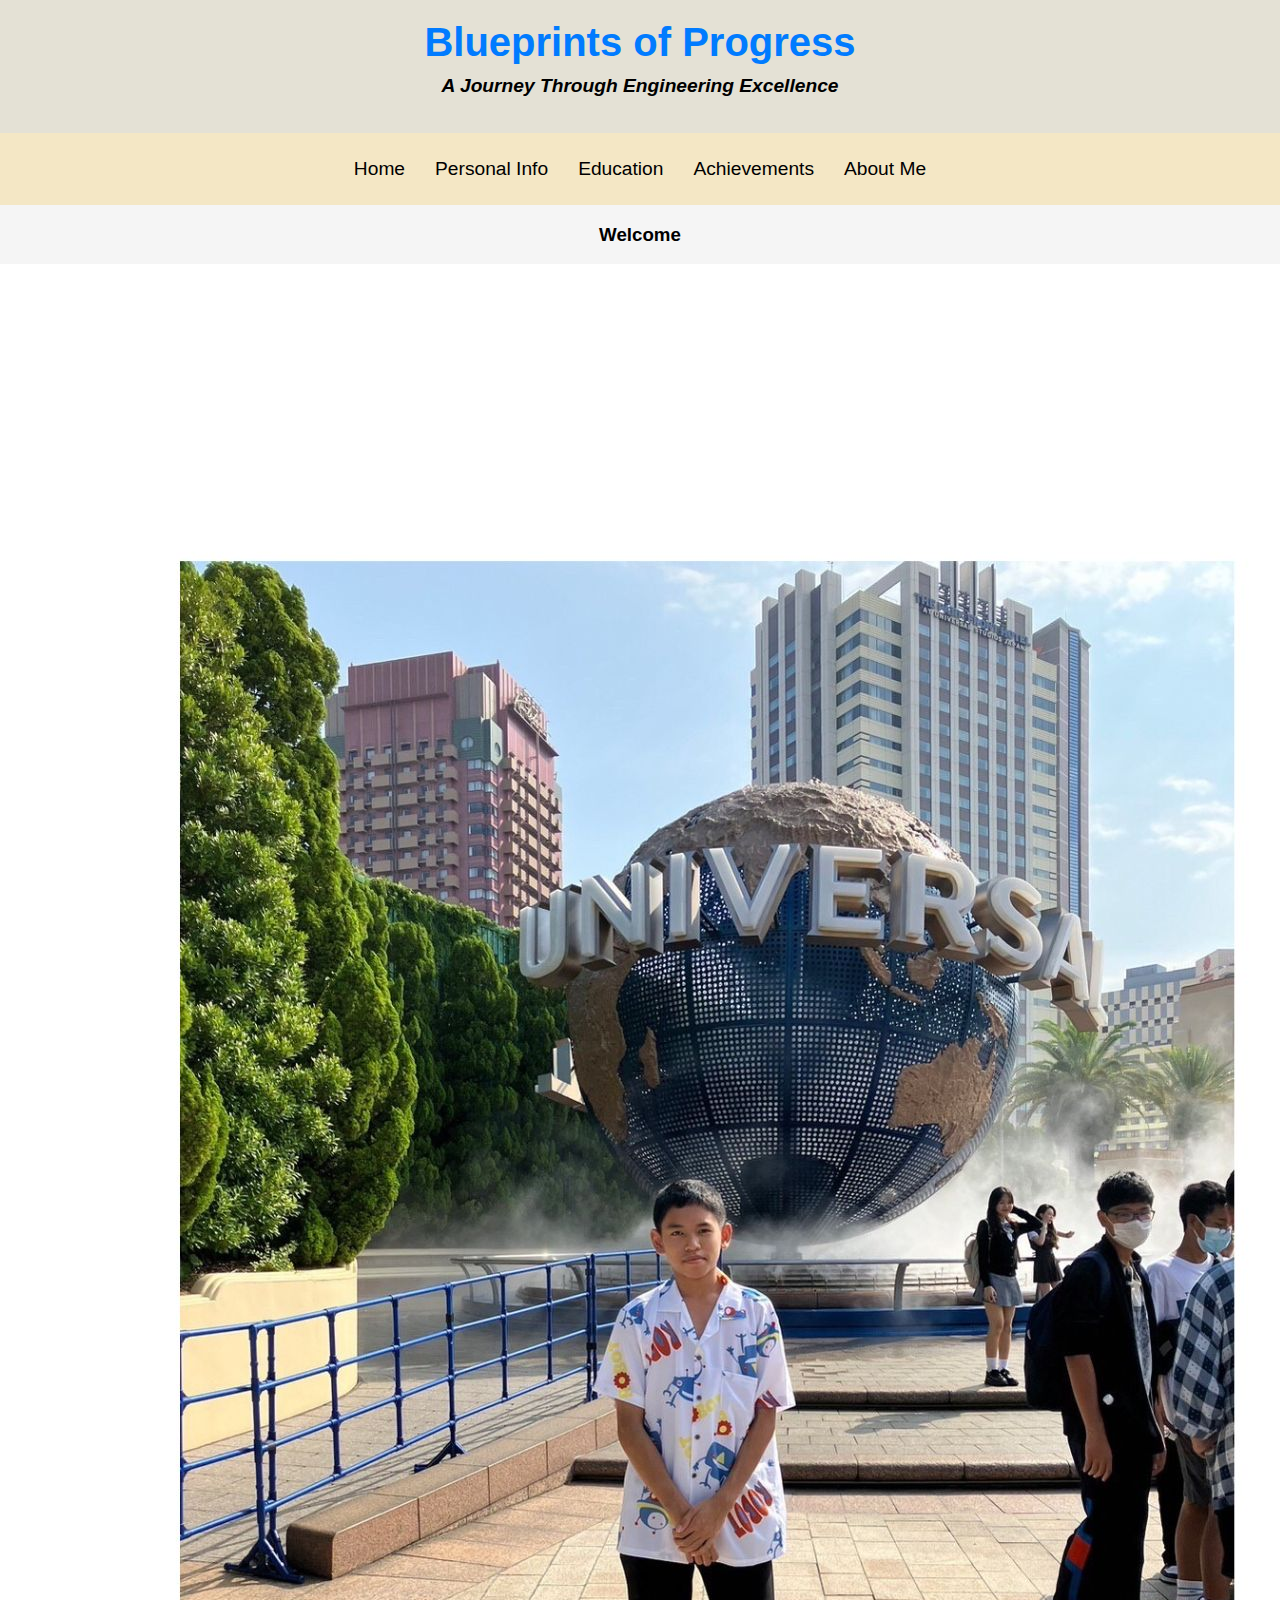
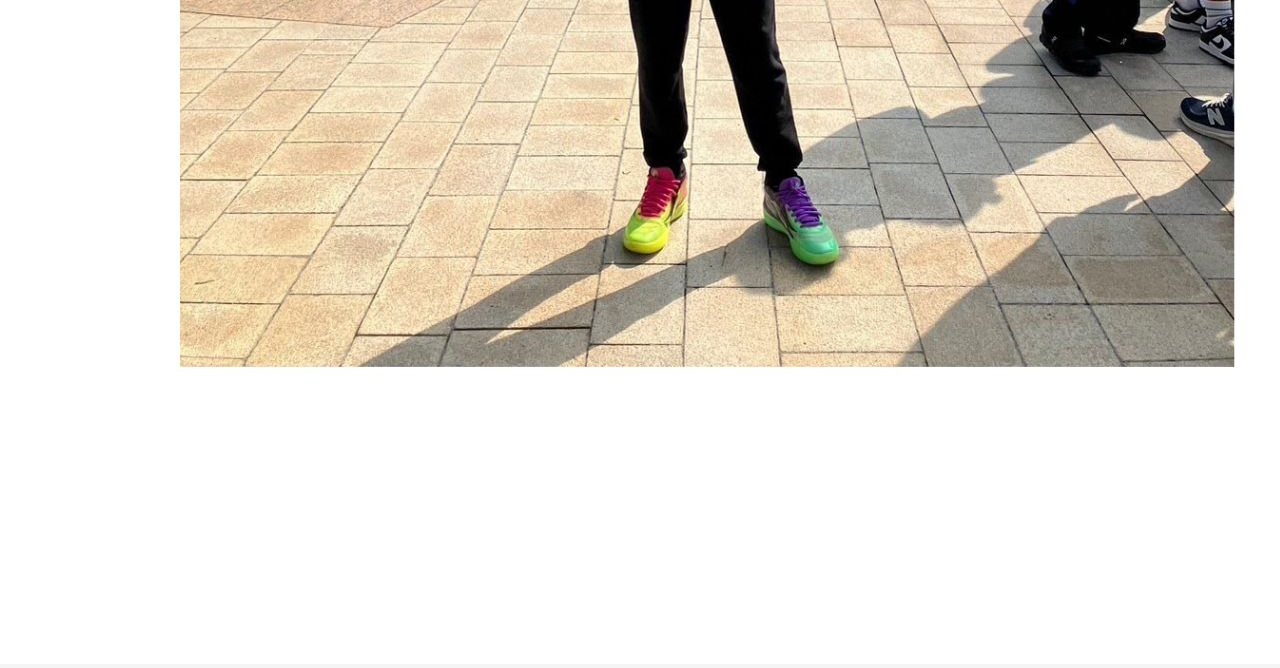
<file: index.html>
<!DOCTYPE html>
<html lang="en">
<head>
    <meta charset="UTF-8">
    <meta name="viewport" content="width=device-width, initial-scale=1.0">
    <title>Blueprints of Progress</title>
    <style>
        body {
            font-family: Arial, sans-serif;
            margin: 0;
            padding: 0;
            background-color: #f5f5f5;
        }
        header {
            background-color: #e4e1d5;
            text-align: center;
            padding: 20px;
        }
        h1 {
            font-size: 2.5em;
            margin: 0;
            color: #007BFF; /* Title color set to blue */
        }
        h2 {
            font-style: italic;
            margin-top: 10px;
            font-size: 1.2em;
        }
        nav {
            background-color: #f4e7c5;
            display: flex;
            justify-content: center;
            padding: 10px;
        }
        nav a {
            text-decoration: none;
            color: #000;
            padding: 15px;
            font-size: 1.2em;
        }
        nav a:hover {
            color: #4b774f;
        }
    </style>
</head>
<body>

<header>
    <h1>Blueprints of Progress</h1>
    <h2>A Journey Through Engineering Excellence</h2>
</header>

<!-- Navigation Bar -->
<nav>
    <a href="home.html">Home</a>
    <a href="PersonalInfo.html">Personal Info</a>
    <a href="education.html">Education</a>
    <a href="achievements.html">Achievements</a>
    <a href="about.html">About Me</a>
</nav>

<!-- Main Content for First page-->
<section>
    <center><h3>Welcome</h3></center>
    <p></p>
</section>

<center><img src="Untitled design.jpg" alt="Home" class="Universal-photo"></center>

</body>
</html>
</file>
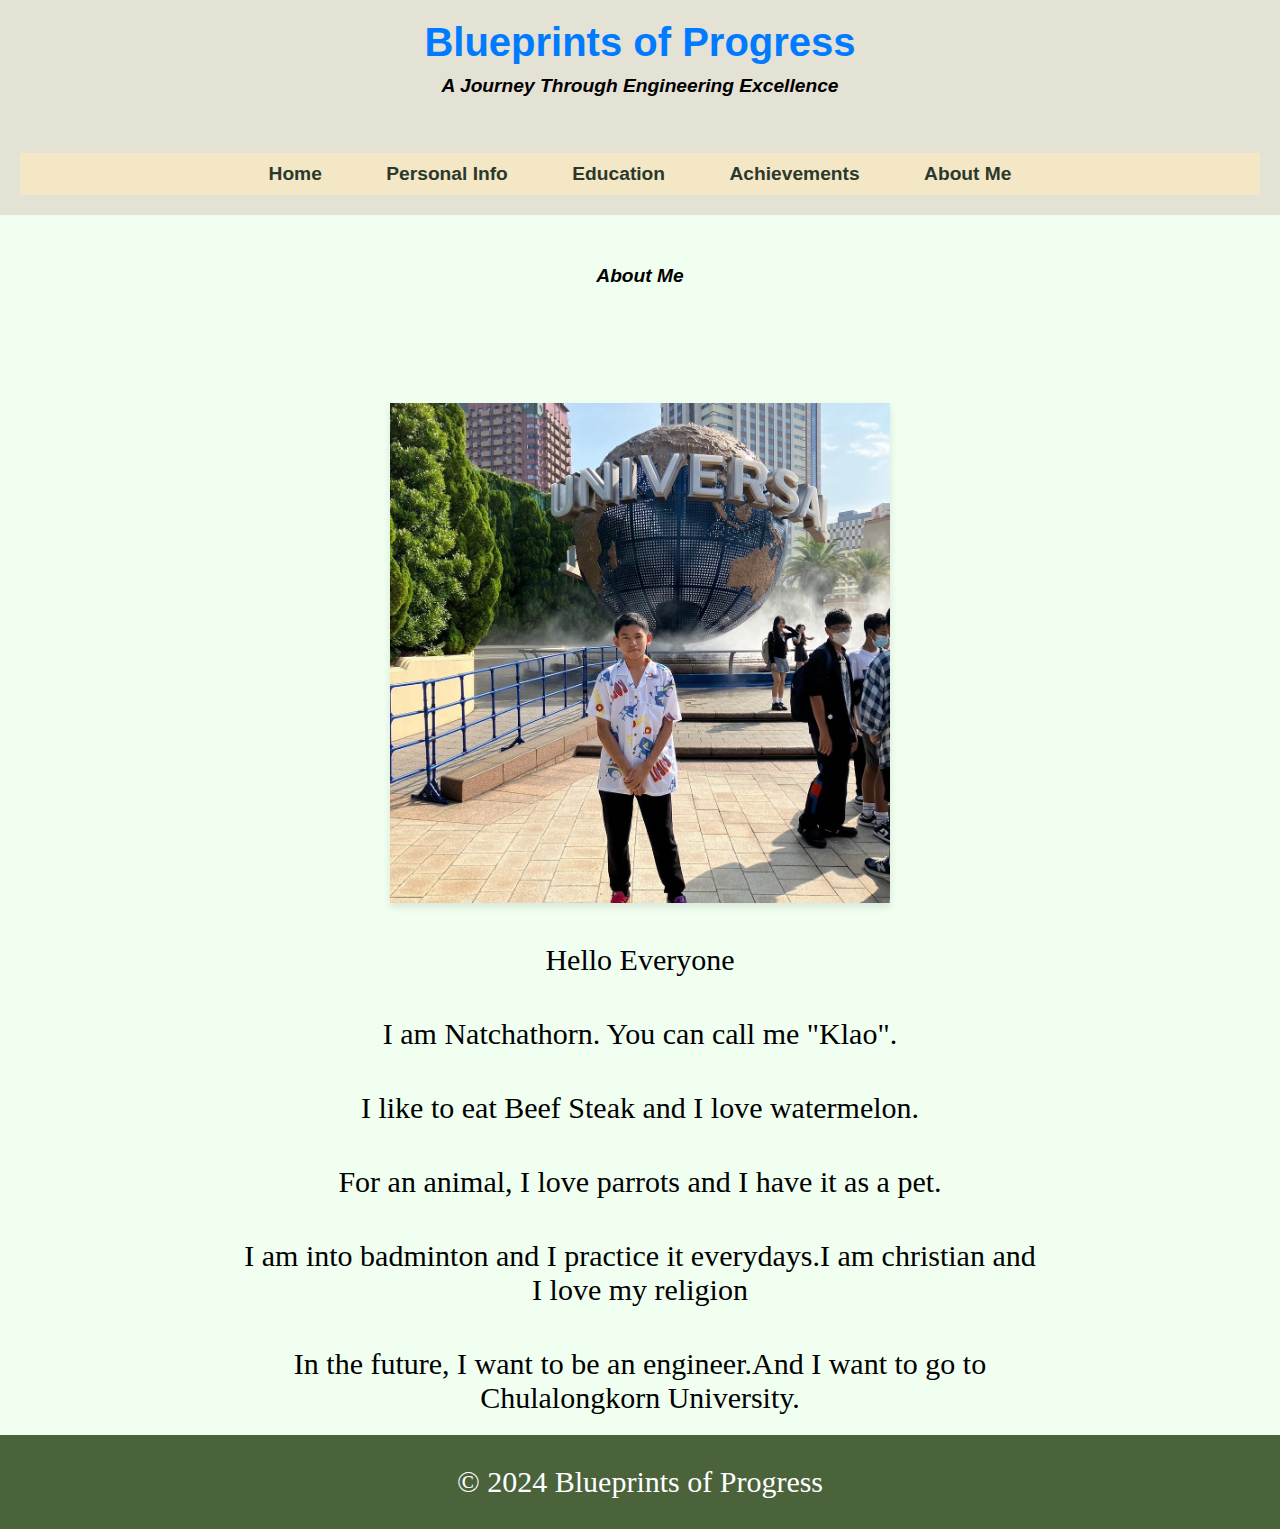
<file: about.html>
<!DOCTYPE html>
<html lang="en">
<head>
    <meta charset="UTF-8">
    <meta name="viewport" content="width=device-width, initial-scale=1.0">
    <title>About Me - Blueprints of Progress</title>
    <link rel="stylesheet" href="styles.css">
    <style>
        body {
            font-family: Arial, sans-serif;
            margin: 0;
            padding: 0;
            background-color:honeydew
        }
        header {
            background-color: #e4e1d5;
            text-align: center;
            padding: 20px;
        }
        h1 {
            font-size: 2.5em;
            margin: 0;
            color: #007BFF; /* Title color set to blue */
        }
        h2 {
            font-style: italic;
            margin-top: 10px;
            font-size: 1.2em;
        }
        nav {
            background-color: #f4e7c5;
            display: flex;
            justify-content: center;
            padding: 10px;
        }
        nav a {
            text-decoration: none;
            color: #000;
            padding: 15px;
            font-size: 1.2em;
        }
        nav a:hover {
            color: #4b774f;
        }
    </style>
</head>

<header>
    <h1>Blueprints of Progress</h1>
    <h2>A Journey Through Engineering Excellence</h2>
</header>


<body>
    <header>
        <nav>
            <ul>
                <li><a href="index.html">Home</a></li>
                <li><a href="PersonalInfo.html">Personal Info</a></li>
                <li><a href="education.html">Education</a></li>
                <li><a href="achievements.html">Achievements</a></li>
                <li><a href="about.html">About Me</a></li>
            </ul>
        </nav>
    </header>

    
    <section>
        <h2>About Me</h2>
        <p></p>
    </section>

    <img src="m321001a.jpeg" alt="Your Name" class="about-photo">
    <p>Hello Everyone</p>
    <p>I am Natchathorn. You can call me "Klao".</p>
    <p>I like to eat Beef Steak and I love watermelon.</p>
    <p>For an animal, I love parrots and I have it as a pet.</p>
    <p>I am into badminton and I practice it everydays.I am christian and I love my religion</p>
    <p>In the future, I want to be an engineer.And I want to go to Chulalongkorn University.</p>

    <footer>
        <p>&copy; 2024 Blueprints of Progress</p>
    </footer>
</body>
</html>
</file>
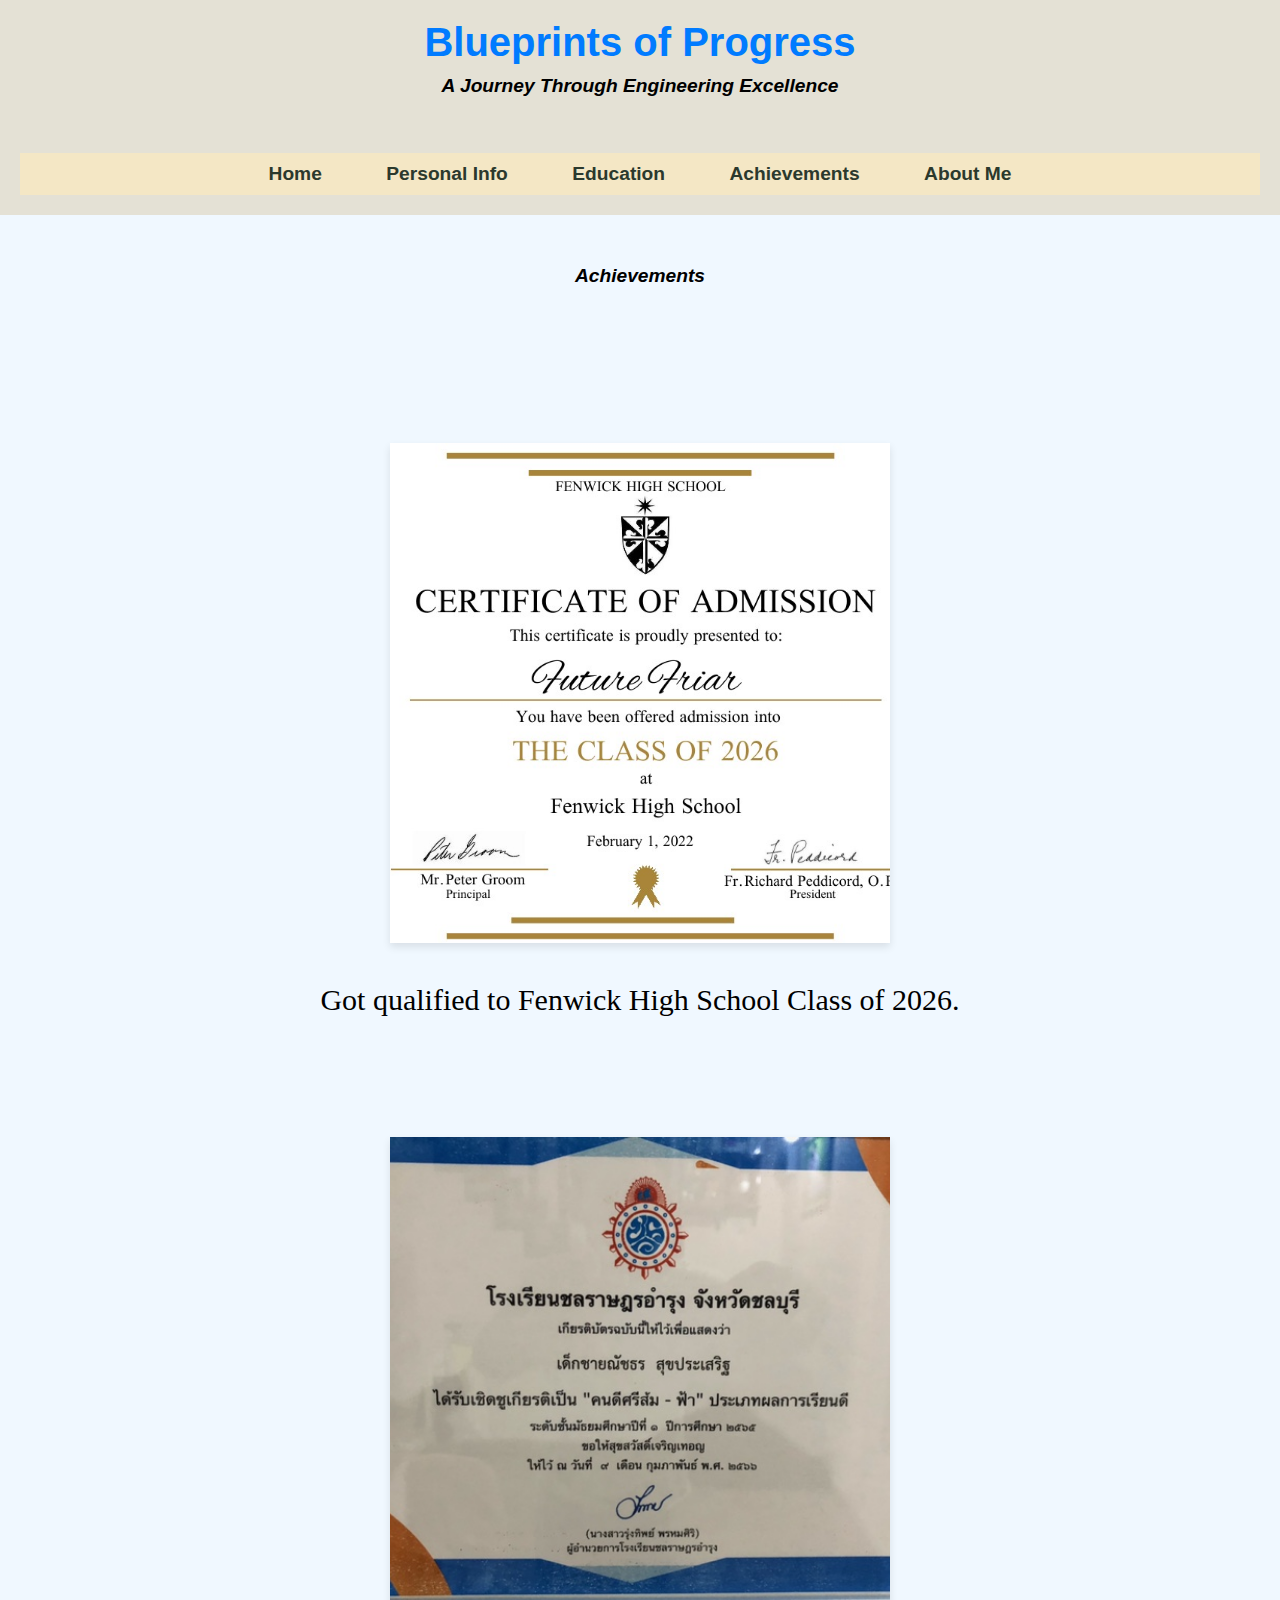
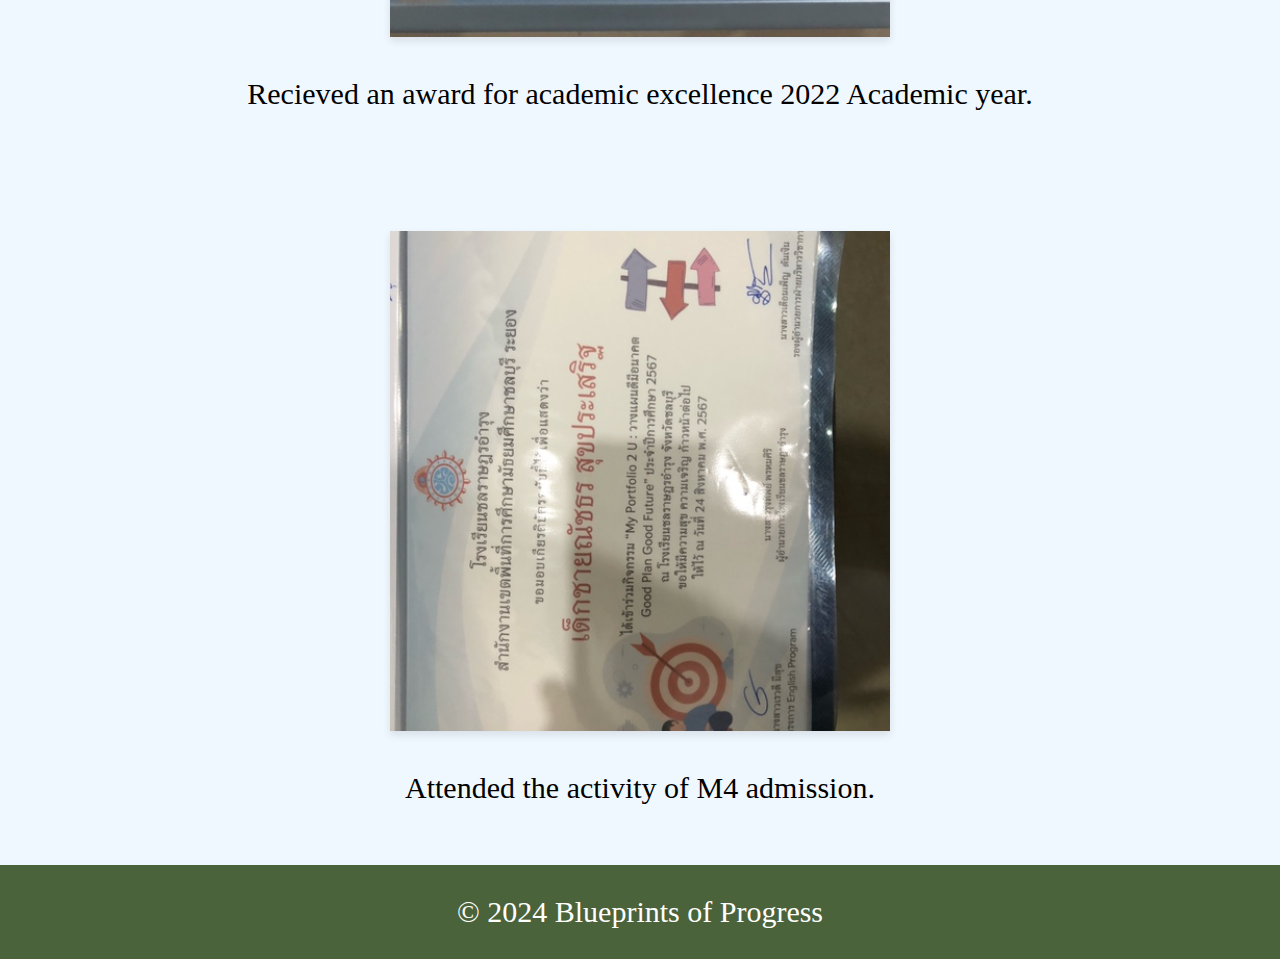
<file: achievements.html>
<!DOCTYPE html>
<html lang="en">
<head>
    <meta charset="UTF-8">
    <meta name="viewport" content="width=device-width, initial-scale=1.0">
    <title>Achievements - Blueprints of Progress</title>
    <link rel="stylesheet" href="styles.css">
    <style>
        body {
            font-family: Arial, sans-serif;
            margin: 0;
            padding: 0;
            background-color:aliceblue
        }
        header {
            background-color: #e4e1d5;
            text-align: center;
            padding: 20px;
        }
        h1 {
            font-size: 2.5em;
            margin: 0;
            color: #007BFF; /* Title color set to blue */
        }
        h2 {
            font-style: italic;
            margin-top: 10px;
            font-size: 1.2em;
        }
        nav {
            background-color: #f4e7c5;
            display: flex;
            justify-content: center;
            padding: 10px;
        }
        nav a {
            text-decoration: none;
            color: #000;
            padding: 15px;
            font-size: 1.2em;
        }
        nav a:hover {
            color: #4b774f;
        }
    </style>
</head>

<header>
    <h1>Blueprints of Progress</h1>
    <h2>A Journey Through Engineering Excellence</h2>
</header>

<body>
    <header>
        <nav>
            <ul>
                <li><a href="index.html">Home</a></li>
                <li><a href="PersonalInfo.html">Personal Info</a></li>
                <li><a href="education.html">Education</a></li>
                <li><a href="achievements.html">Achievements</a></li>
                <li><a href="about.html">About Me</a></li>
            </ul>
        </nav>
    </header>

    

    <section>
        <h2>Achievements</h2>
        <p></p>
    </section>

    <section>
        <img src="fenwick.jpg" alt="Certificate" class="Certificate-photo">
        <p>Got qualified to Fenwick High School Class of 2026.</p>
    </section>
    
    <section>
    <img src="Learn.jpeg" alt="Certificate" class="Certificate-photo">
    <p>Recieved an award for academic excellence 2022 Academic year.</p>
    </section>

    <section>
    <img src="M4.jpeg" alt="Certificate" class="Certificate-photo">
    <p>Attended the activity of M4 admission.</p>
    </section>

    <footer>
        <p>&copy; 2024 Blueprints of Progress</p>
    </footer>
</body>
</html>
</file>
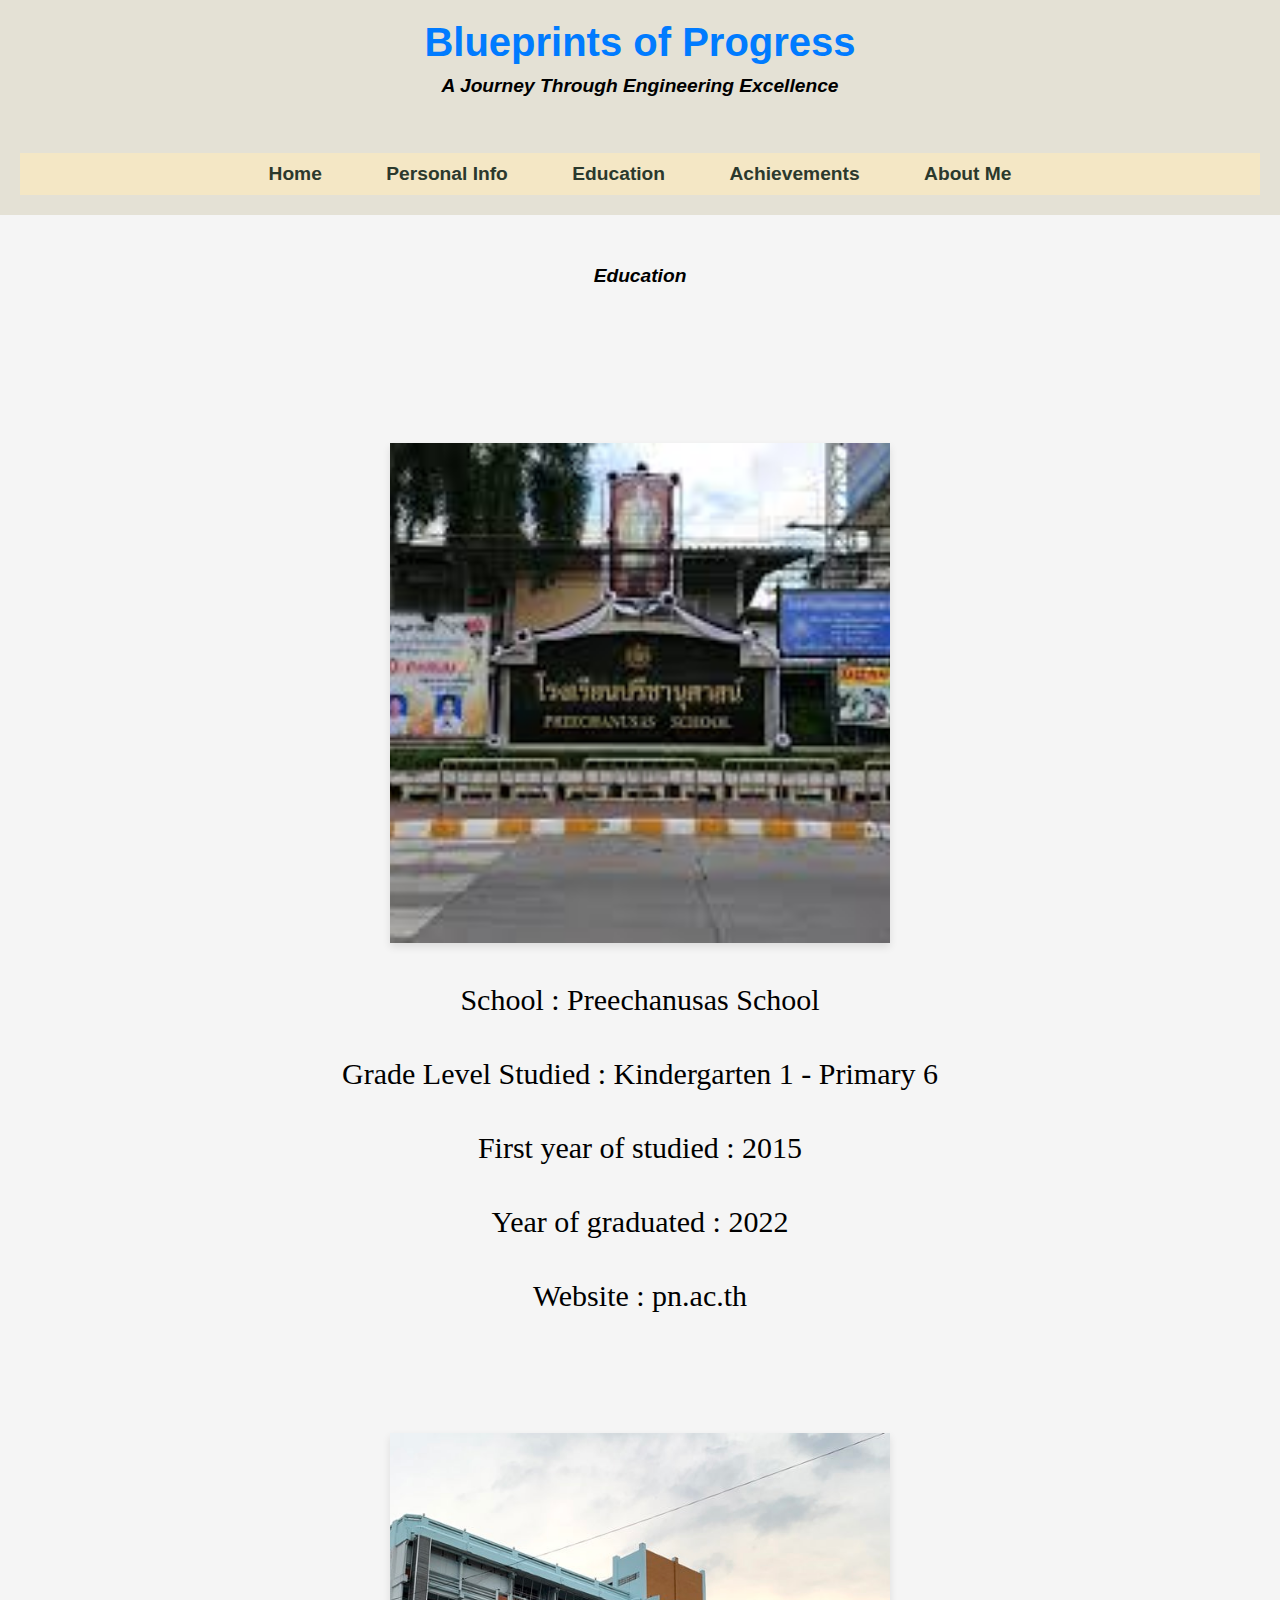
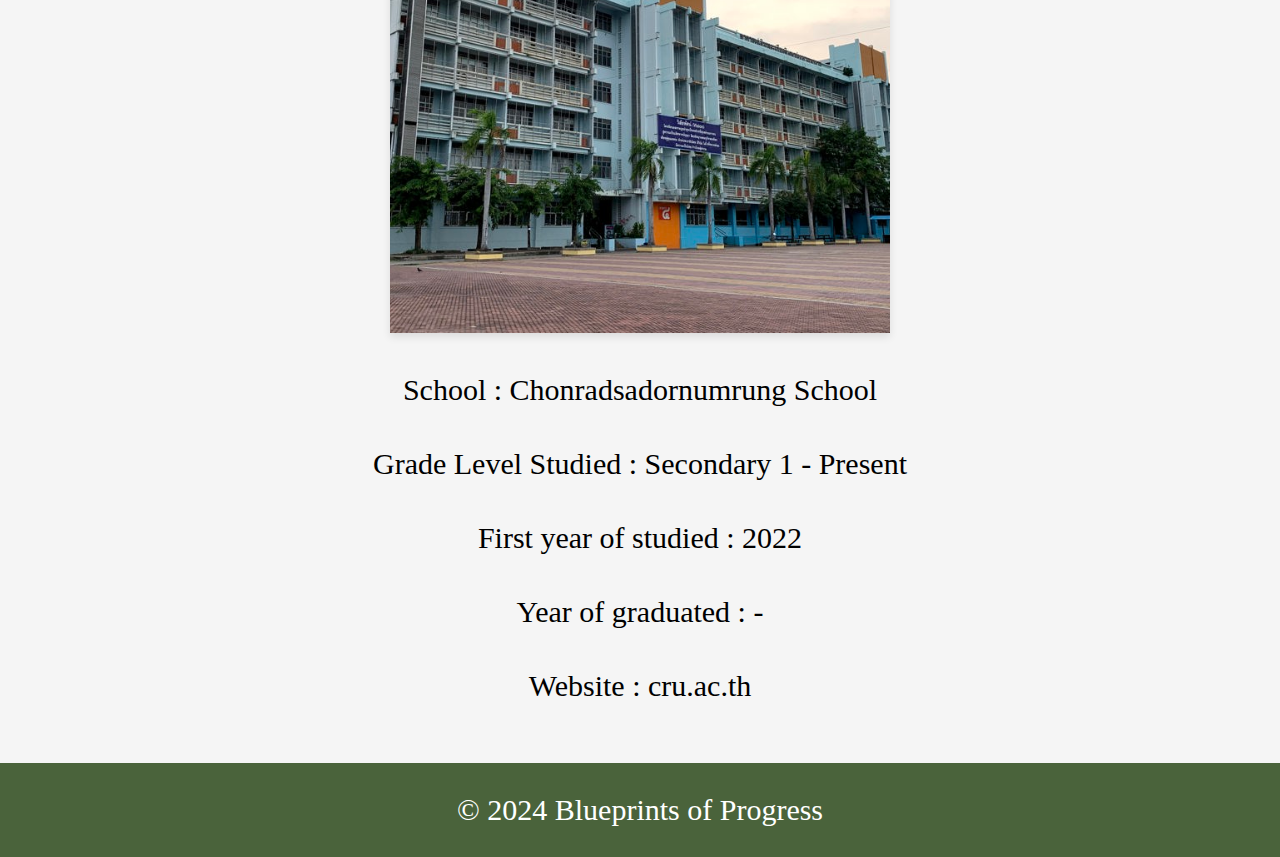
<file: education.html>
<!DOCTYPE html>
<html lang="en">
<head>
    <meta charset="UTF-8">
    <meta name="viewport" content="width=device-width, initial-scale=1.0">
    <title>Education - Blueprints of Progress</title>
    <link rel="stylesheet" href="styles.css">
    <style>
        body {
            font-family: Arial, sans-serif;
            margin: 0;
            padding: 0;
            background-color: #f5f5f5;
        }
        header {
            background-color: #e4e1d5;
            text-align: center;
            padding: 20px;
        }
        h1 {
            font-size: 2.5em;
            margin: 0;
            color: #007BFF; /* Title color set to blue */
        }
        h2 {
            font-style: italic;
            margin-top: 10px;
            font-size: 1.2em;
        }
        nav {
            background-color: #f4e7c5;
            display: flex;
            justify-content: center;
            padding: 10px;
        }
        nav a {
            text-decoration: none;
            color: #000;
            padding: 15px;
            font-size: 1.2em;
        }
        nav a:hover {
            color: #4b774f;
        }
    </style>
</head>

<header>
    <h1>Blueprints of Progress</h1>
    <h2>A Journey Through Engineering Excellence</h2>
</header>

<body>
    <header>
        <nav>
            <ul>
                <li><a href="index.html">Home</a></li>
                <li><a href="PersonalInfo.html">Personal Info</a></li>
                <li><a href="education.html">Education</a></li>
                <li><a href="achievements.html">Achievements</a></li>
                <li><a href="about.html">About Me</a></li>
            </ul>
        </nav>
    </header>

    <section>
        <h2>Education</h2>
        <p></p>
    </section>

    <section>
    <img src="Preechanusas.jpg" alt="Preechanusas" class="education-photo">
    <p>School : Preechanusas School</p>
    <p>Grade Level Studied : Kindergarten 1 - Primary 6</p>
    <p>First year of studied : 2015</p>
    <p>Year of graduated : 2022</p>
    <p>Website : pn.ac.th</p>
    </section> 

    <section>
    <img src="chonchai.jpg" alt="Chonchai" class="education-photo">
    <p>School : Chonradsadornumrung School</p>
    <p>Grade Level Studied : Secondary 1 - Present</p>
    <p>First year of studied : 2022</p>
    <p>Year of graduated : -</p>
    <p>Website : cru.ac.th</p>
    </section>



    <footer>
        <p>&copy; 2024 Blueprints of Progress</p>
    </footer>
</body>
</html>
</file>
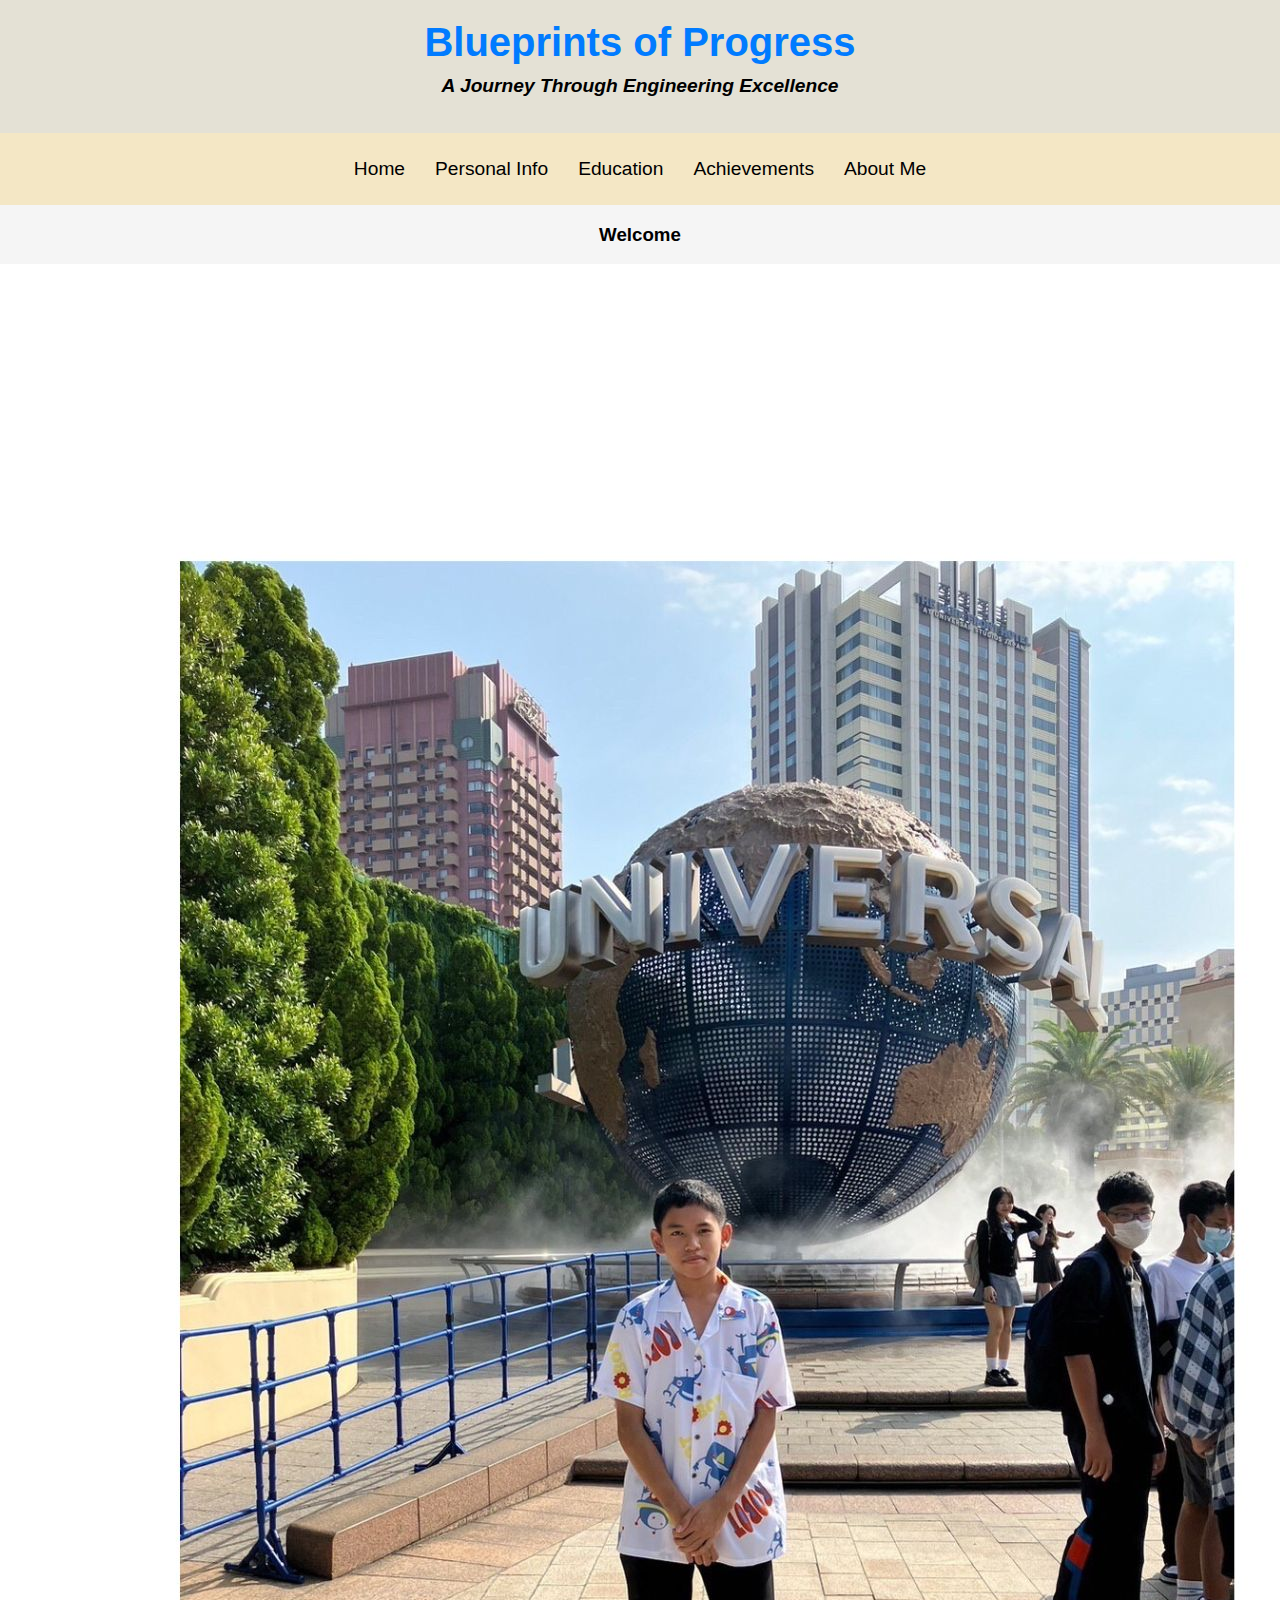
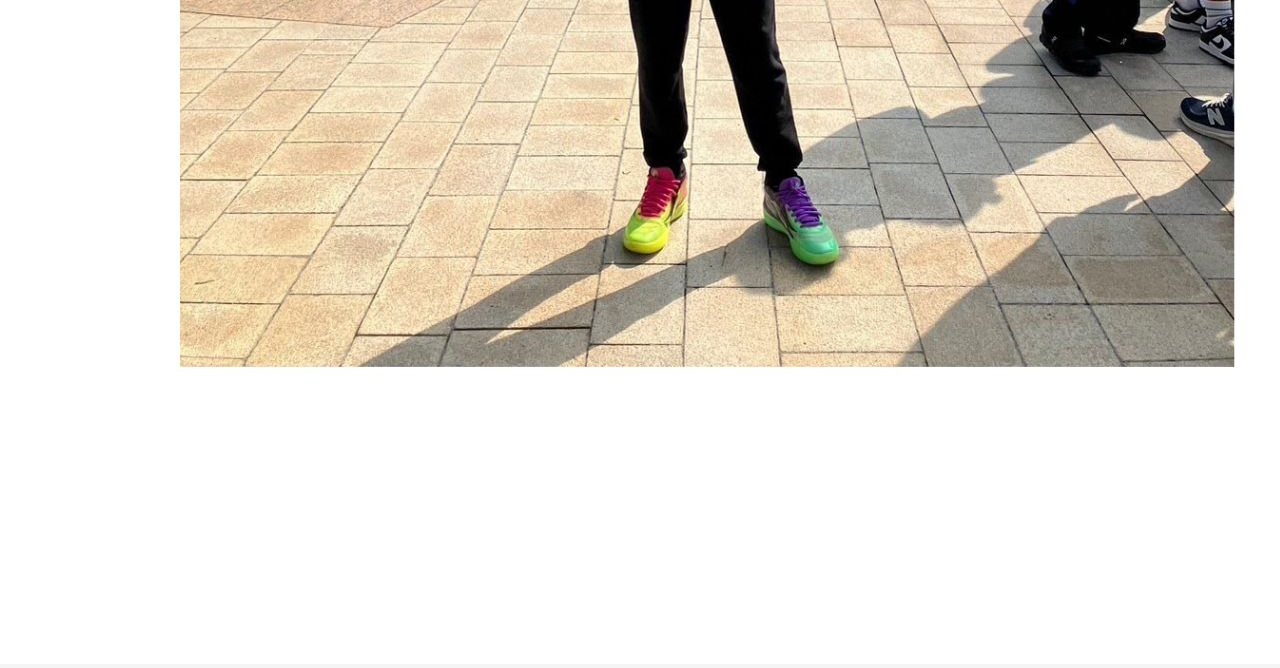
<file: home.html>
<!DOCTYPE html>
<html lang="en">
<head>
    <meta charset="UTF-8">
    <meta name="viewport" content="width=device-width, initial-scale=1.0">
    <title>Blueprints of Progress - Home</title>
    <style>
        body {
            font-family: Arial, sans-serif;
            margin: 0;
            padding: 0;
            background-color: #f5f5f5;
        }
        header {
            background-color: #e4e1d5;
            text-align: center;
            padding: 20px;
        }
        h1 {
            font-size: 2.5em;
            margin: 0;
            color: #007BFF; /* Title color set to blue */
        }
        h2 {
            font-style: italic;
            margin-top: 10px;
            font-size: 1.2em;
        }
        nav {
            background-color: #f4e7c5;
            display: flex;
            justify-content: center;
            padding: 10px;
        }
        nav a {
            text-decoration: none;
            color: #000;
            padding: 15px;
            font-size: 1.2em;
        }
        nav a:hover {
            color: #4b774f;
        }
        
    </style>
</head>
<body>

<header>
    <h1>Blueprints of Progress</h1>
    <h2>A Journey Through Engineering Excellence</h2>
</header>

<!-- Navigation Bar -->
<nav>
    <a href="home.html">Home</a>
    <a href="PersonalInfo.html">Personal Info</a>
    <a href="education.html">Education</a>
    <a href="achievements.html">Achievements</a>
    <a href="about.html">About Me</a>
</nav>

<!-- Main Content for Home -->
<section>
    <center><h3>Welcome</h3></center>
    <p></p>
</section>

<center><img src="Untitled design.jpg" alt="Home" class="Universal-photo"></center>

</body>
</html>
</file>
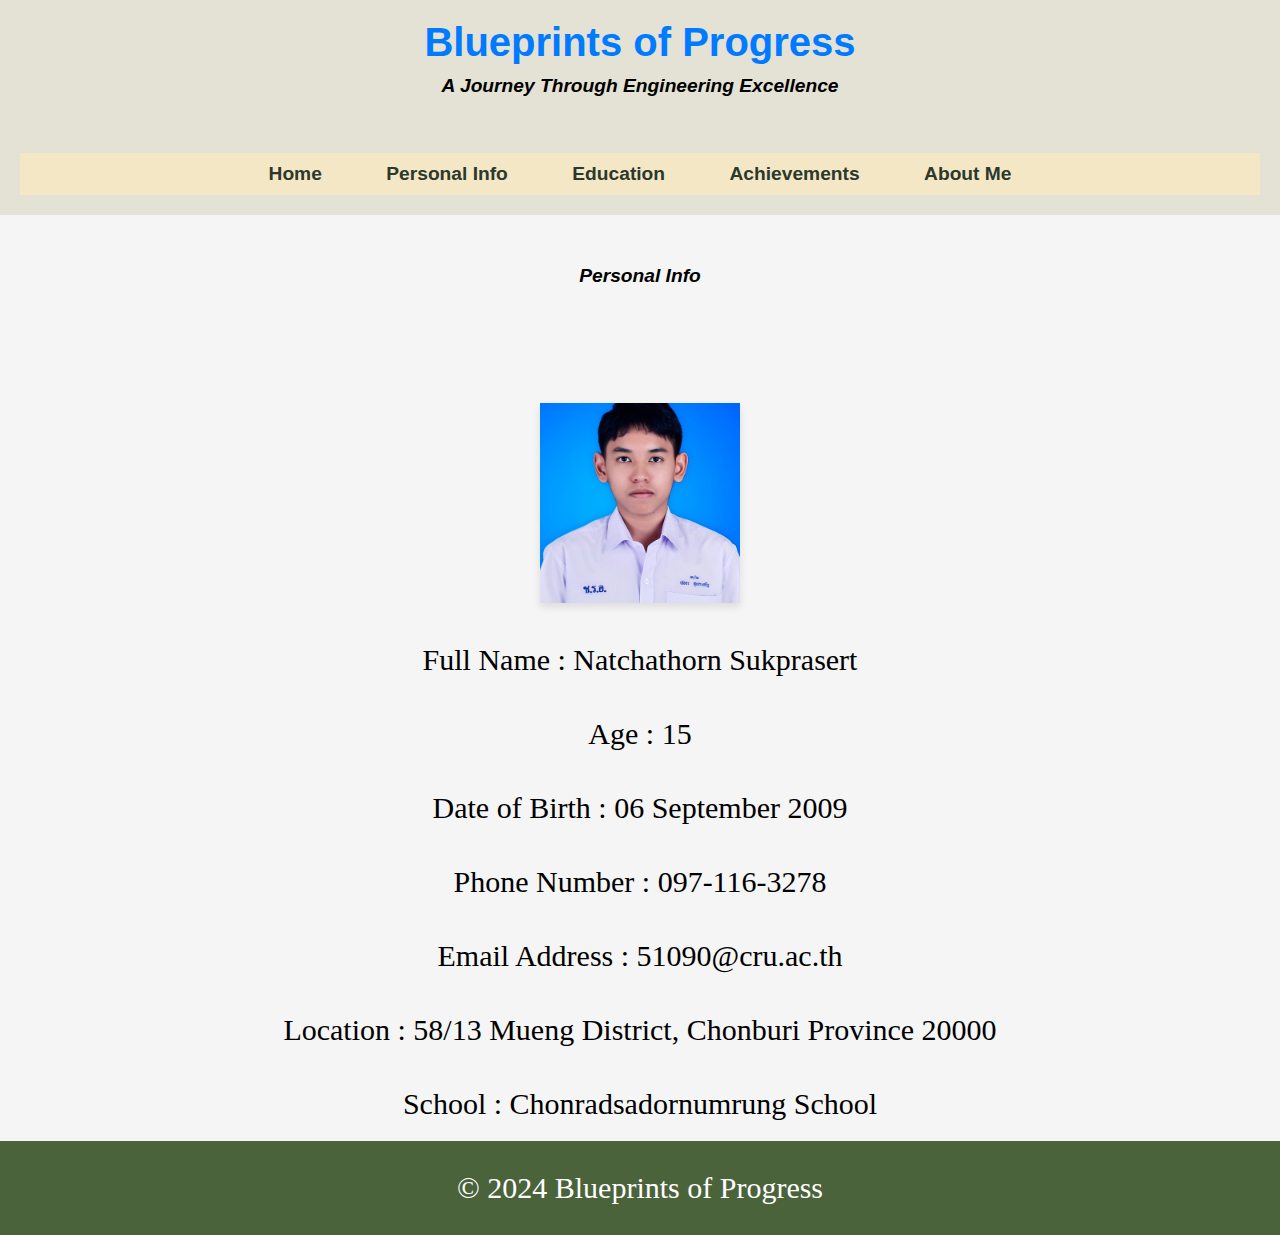
<file: PersonalInfo.html>
<!DOCTYPE html>
<html lang="en">
<head>
    <meta charset="UTF-8">
    <meta name="viewport" content="width=device-width, initial-scale=1.0">
    <title>Personal Info - Blueprints of Progress</title>
    <link rel="stylesheet" href="styles.css">
    <style>
        body {
            font-family: Arial, sans-serif;
            margin: 0;
            padding: 0;
            background-color: #f5f5f5;
        }
        header {
            background-color: #e4e1d5;
            text-align: center;
            padding: 20px;
        }
        h1 {
            font-size: 2.5em;
            margin: 0;
            color: #007BFF; /* Title color set to blue */
        }
        h2 {
            font-style: italic;
            margin-top: 10px;
            font-size: 1.2em;
        }
        nav {
            background-color: #f4e7c5;
            display: flex;
            justify-content: center;
            padding: 10px;
        }
        nav a {
            text-decoration: none;
            color: #000;
            padding: 15px;
            font-size: 1.2em;
        }
        nav a:hover {
            color: #4b774f;
        }
    </style>
</head>

<header>
    <h1>Blueprints of Progress</h1>
    <h2>A Journey Through Engineering Excellence</h2>
</header>

<body>
    <header>
        <nav>
            <ul>
                <li><a href="index.html">Home</a></li>
                <li><a href="PersonalInfo.html">Personal Info</a></li>
                <li><a href="education.html">Education</a></li>
                <li><a href="achievements.html">Achievements</a></li>
                <li><a href="about.html">About Me</a></li>
            </ul>
        </nav>
    </header>


    <section>
        <h2>Personal Info</h2>
        <p></p>
    </section>

    <center><img src="StudentPicture.jpeg" alt="Natchathorn Sukprasert" class="profile-photo"></center>
    <p>Full Name : Natchathorn Sukprasert</p>
    <p>Age : 15</p>
    <p>Date of Birth : 06 September 2009</p>
    <p>Phone Number : 097-116-3278</p>
    <p>Email Address : 51090@cru.ac.th</p>
    <p>Location : 58/13 Mueng District, Chonburi Province 20000</p>
    <p>School : Chonradsadornumrung School</p>


    <footer>
        <p>&copy; 2024 Blueprints of Progress</p>
    </footer>
</body>
</html>
</file>
<file: styles.css>
.h3 {
    text-align: center; /* Centers the text content */
    padding: 20px;
    max-width: 800px; /* Optional: restricts the text width for better readability */
    margin: 0 auto; /* Centers the section on the page */
    font-family: Georgia, 'Times New Roman', Times, serif;
    font-size: 30px;
}
.Certificate-photo {
    display: block;
    margin: 20px auto; /* Centers the image horizontally */
    width: 500px; /* Adjust the width as needed */
    height: 500px;
    border-radius: 0%; /* Makes the image circular */
    object-fit: cover; /* Ensures the image scales properly inside the circle */
    box-shadow: 0 4px 8px rgba(0, 0, 0, 0.1); /* Adds a subtle shadow around the image */
}    
.education-photo {
    display: block;
    margin: 20px auto; /* Centers the image horizontally */
    width: 500px; /* Adjust the width as needed */
    height: 500px;
    border-radius: 0%; /* Makes the image circular */
    object-fit: cover; /* Ensures the image scales properly inside the circle */
    box-shadow: 0 4px 8px rgba(0, 0, 0, 0.1); /* Adds a subtle shadow around the image */
}    
.about-photo {
    display: block;
    margin: 20px auto; /* Centers the image horizontally */
    width: 500px; /* Adjust the width as needed */
    height: 500px;
    border-radius: 0%; /* Makes the image circular */
    object-fit: cover; /* Ensures the image scales properly inside the circle */
    box-shadow: 0 4px 8px rgba(0, 0, 0, 0.1); /* Adds a subtle shadow around the image */
}
.profile-photo {
    display: block;
    margin: 20px auto; /* This centers the image horizontally */
    width: 200px; /* Adjust the width as needed */
    height: 200px;
    border-radius: 0%; /* This makes the image circular */
    object-fit: cover; /* Ensures the image is scaled properly inside the circle */
    box-shadow: 0 4px 8px rgba(0, 0, 0, 0.1); /* Adds a subtle shadow around the image */
}
p {
    text-align: center; /* Centers the text content */
    padding: 20px;
    max-width: 800px; /* Optional: restricts the text width for better readability */
    margin: 0 auto; /* Centers the section on the page */
    font-family: Georgia, 'Times New Roman', Times, serif;
    font-size: 30px;
}

/* Optional: Center the section content including the text */
#personal-info {
    text-align: center;
    padding: 40px;
}
/* For All Styles */
body {
    font-family: Arial, sans-serif;
    margin: 0;
    padding: 0;
}

header {
    background-color: #e8e2c8;
    padding: 20px;
    text-align: center;
}

nav ul {
    list-style-type: none;
    margin: 0;
    padding: 0;
}

nav ul li {
    display: inline;
    margin: 0 15px;
}

nav ul li a {
    text-decoration: none;
    color: #2b392d;
    font-weight: bold;
}

#hero {
    background-image: url('m321001a.jpeg');
    background-size: cover;
    background-position: center;
    text-align: center;
    padding: 100px 0;
}

#hero h1 {
    font-size: 48px;
    color: #4a633b;
    margin: 0;
}

#hero p {
    font-size: 24px;
    color: #4a633b;
}

section {
    padding: 40px;
    text-align: center;
}

footer {
    background-color: #4a633b;
    color: white;
    padding: 10px;
    text-align: center;
}
</file>
